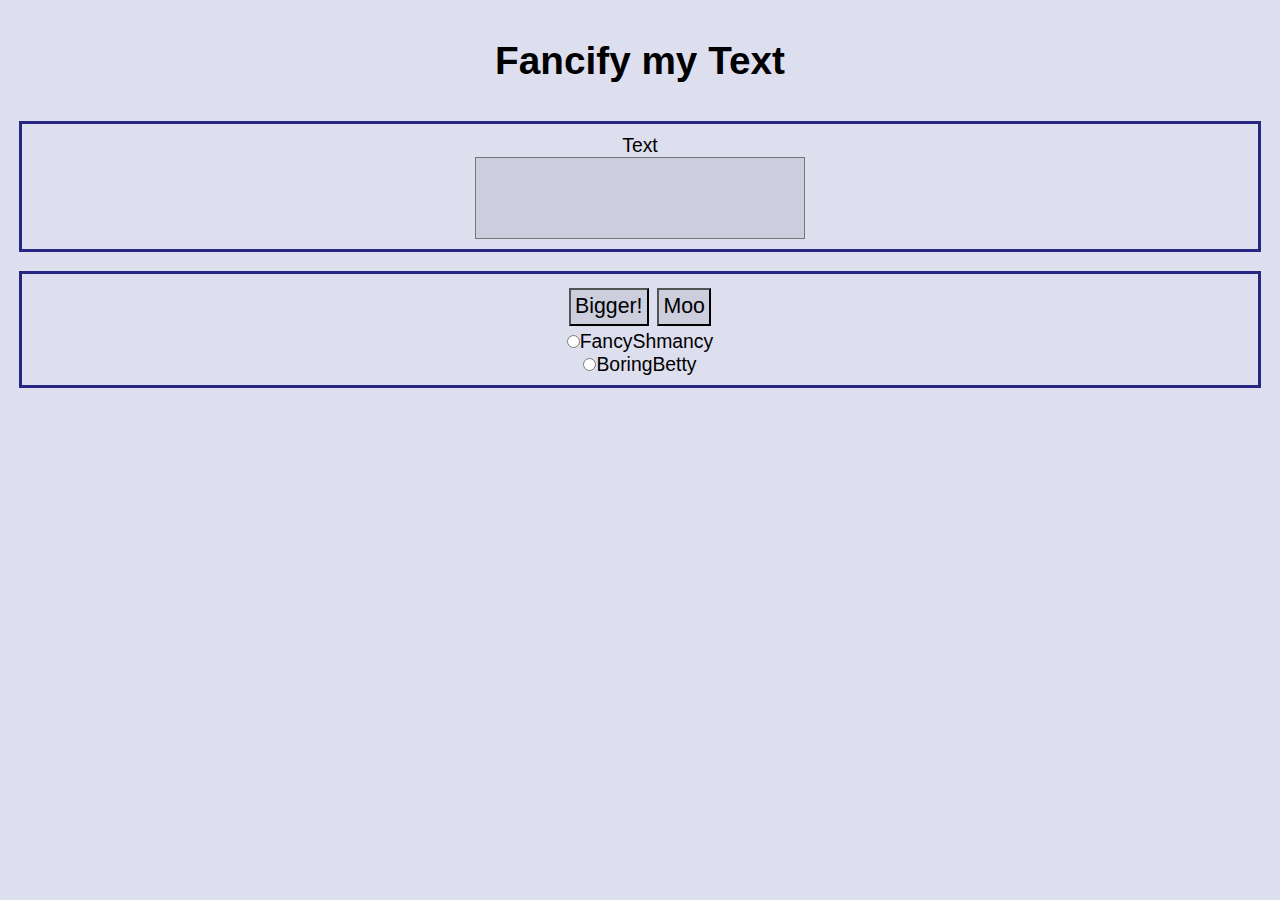
<file: index.html>
<!--
	Name: Ethan Trinh
	Cousse: CSC 196W
	Assignment 4
-->
<!DOCTYPE html>
<html>
	<head>
		<title>Fancify Shamcify</title>
		<script src="./fancifymytext.js" defer></script>
		<link rel="stylesheet" href="./styles.css">
	</head>
	<body>
		<h1>Fancify my Text</h1>
		<fieldset>
			<div class="vertical">
				<label for="text">Text</label>				
				<textarea id="text" rows="4" cols="30" name="text"></textarea>
			</div>
		</fieldset>
		<fieldset>			
			<div class="horizontal">
				<button id="bigger" >Bigger!</button>
				<button id="moo">Moo</button>
			</div>	
			<div class="horizontal">
				<input id="fancy" type="radio" name="styling" value="fancy">
				<label for="fancy">FancyShmancy</label>
			</div>
			<div class="horizontal">
				<input id="boring" type="radio" name="styling" value="boring">
				<label for="boring">BoringBetty</label>
			</div>
		</fieldset>
	</body>
</html>
</file>
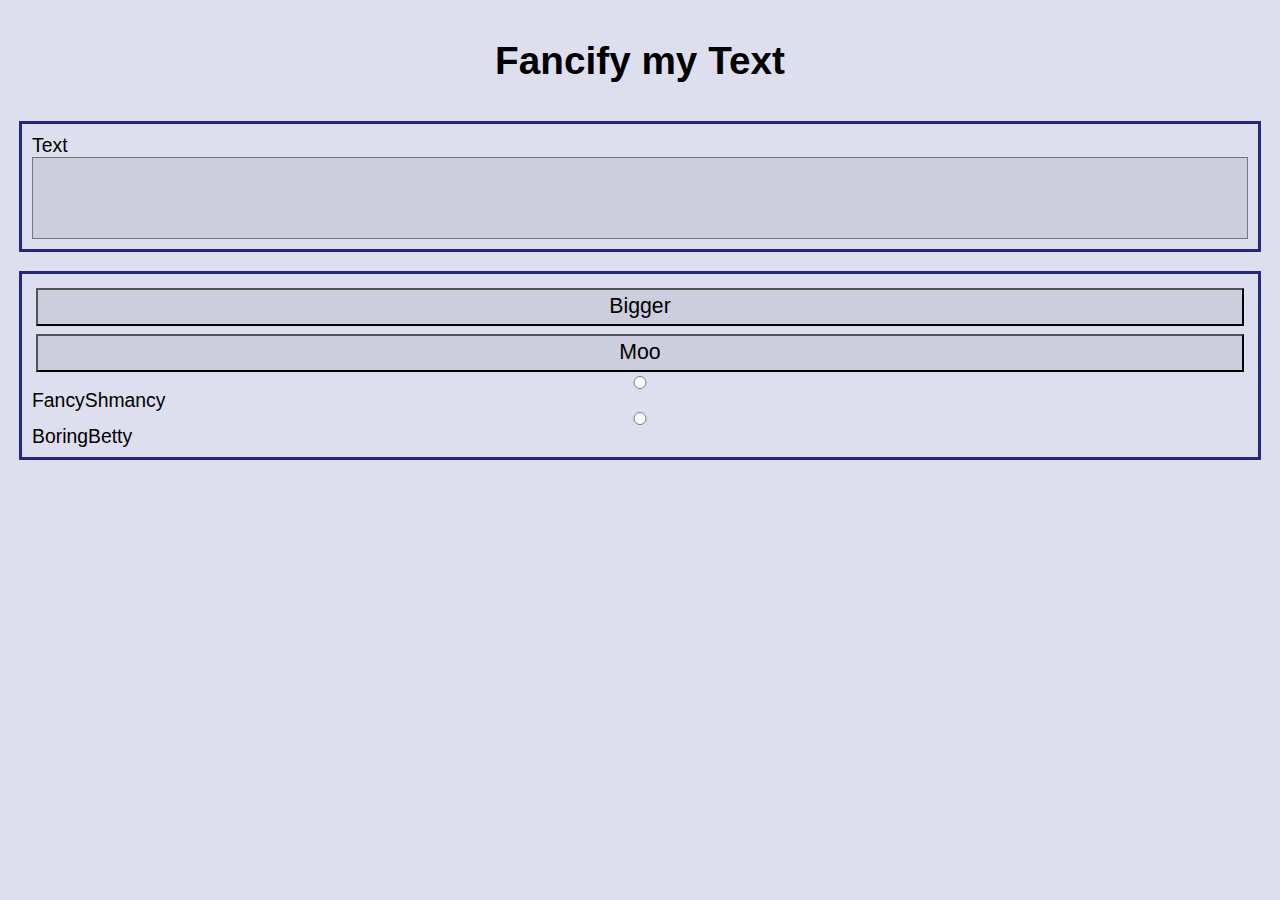
<file: fancifymytext.html>
<!DOCTYPE html>
<html>
	<head>
		<title>Fancify Shamcify</title>

		<script src="./fancifymytext.js" defer></script>
		<link rel="stylesheet" href="./styles.css">
		
	</head>

	<body>
		<h1>Fancify my Text</h1>
		<fieldset>
			<label>Text</label>				<textarea id="text" rows="4" cols="30"></textarea>
		</fieldset>
		<fieldset>				
			<button id="bigger" >Bigger</button>
			<button id="moo">Moo</button>
			<input id="fancy" type="radio" name="styling"" value="fancy">
			<label for="fancy">FancyShmancy</label>
			<input id="boring" type="radio" name="styling" value="boring">
			<label for="boring">BoringBetty</label>
		</fieldset>
	</body>
</html>
</file>
<file: styles.css>
* {
    padding: 0px;
    margin: 0px;
}

html, body {
    font-family: Arial, "Segoe UI", "Segoe UI Symbol";
    background-color: #DDDEEE;
    font-size: 1.1em
}

h1 {
    margin: 1em;
    text-align: center;
}

textarea {
    resize: none;
    font-size: 1.1em;
    background-color: #CCCDDD;
}

fieldset {
    display: flex;
    flex-direction: column;
    border: .2em solid #252780;
    margin: 1em;
    padding: .5em;
}

.horizontal {
    display: flex;
    flex-direction: row;
    justify-content: center;
}

.vertical {
    display: flex;
    flex-direction: column;
    align-items: center;
}

button {
    font-size: 1.1em;
    padding: .2em;
    margin: .2em;
    font-family: Arial, "Segoe UI", "Segoe UI Symbol";
    background-color: #CCCDDD;
}
</file>
